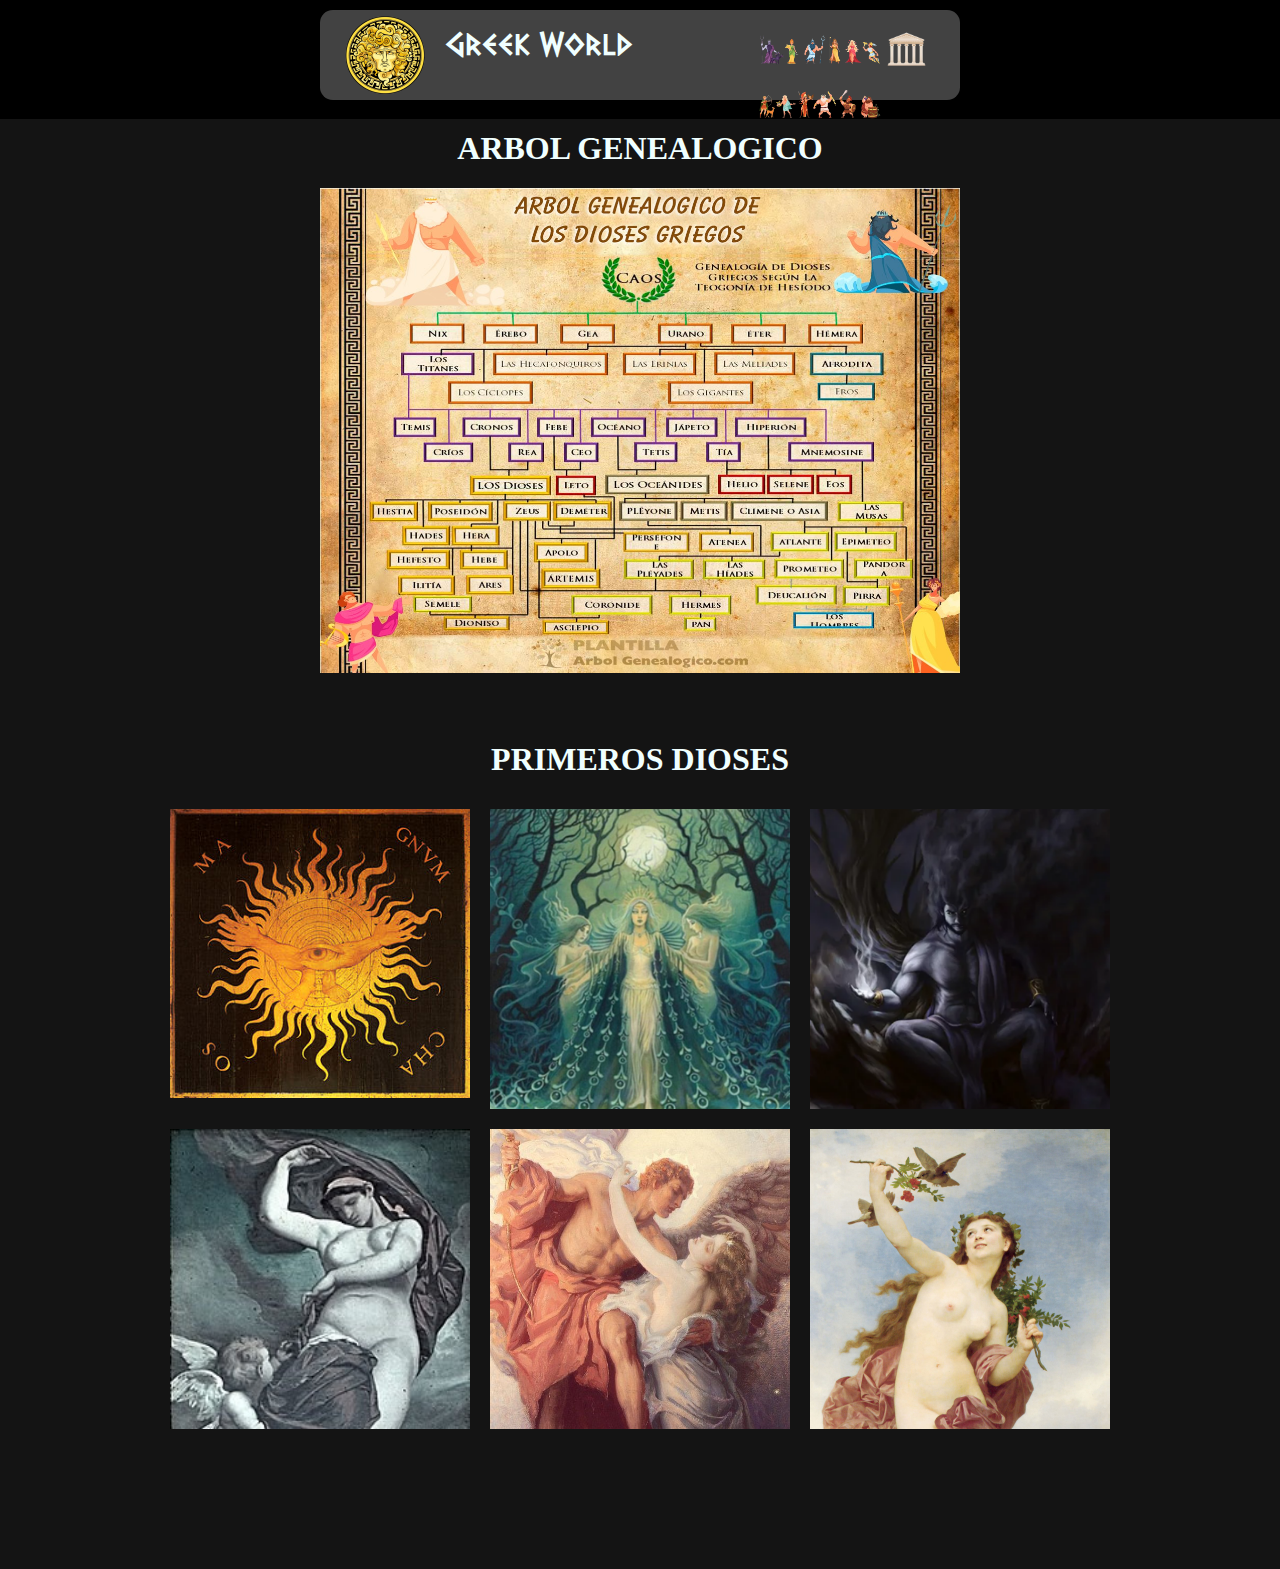
<file: html/dioses.html>
<!DOCTYPE html>
<html lang="en">
<head>
    <meta charset="UTF-8">
    <meta name="viewport" content="width=device-width, initial-scale=1.0">
    <title>DIOSES | Greek World</title>
    <link rel="stylesheet" href="../css/dioses.css">
    <link rel="icon" href="../img/header/logo.ico" type="image/x-icon">

</head>
<body>
    <header>
        <div id="header-contenedor">
            <a href="../html/index.html"><img id="logo" src="../img/header/logo.ico" alt="logo"></a>
            <h1 id="titulo">Greek World</h1>   
            <div id="templo-contenedor">
                <img id="templo" src="../img/header/templo.png" alt="templo">
            </div>
            <div id="dioses-contenedor">
                <img class="dioses" src="../img/header/miniaturaDioses1.png" alt="Dioses 1">
                <img class="dioses" src="../img/header/miniaturaDioses2.png" alt="Dioses 2">    
            </div>
        </div>  
    </header> 
    <main>
        <h1>ARBOL GENEALOGICO</h1>
        <section id="arbolGenealogico">
            <img src="../img/dioses/arbolGenealogico.png" alt="">
        </section>
        <h1>PRIMEROS DIOSES</h1>
        <section id="presentacionDioses">
            <div class="imagen-contenedor imagen-separada">
                <img src="../img/dioses/caos.jpg" alt="Caos">
                <div class="informacion">
                    <p>Caos <br>Chaos, the formless void, where all begins, Before creation's dawn, where nothing wins. From its depths, the universe unfurls, In its embrace, the dance of chaos swirls.</p>
                </div>
            </div>
            <div class="imagen-contenedor">
                <img src="../img/dioses/nyx.jpg" alt="nyx">
                <div class="informacion">
                    <p>Nyx<br>Nyx, the personification of the night profound, In her cloak, the stars are found.From her realm, darkness springs, mysteries unfold, In her embrace, secrets ancient and untold.</p>
                </div>
            </div>
            <div class="imagen-contenedor">
                <img src="../img/dioses/enebo.PNG" alt="enebo">
                <div class="informacion">
                    <p>Enebo<br>Erebus, the shadowy realm of primordial darkness, Where light yet to penetrate, in its vastness. From its depths, night emerges, a veil unbound,In its obscurity, secrets and mysteries are found.</p>
                </div>
            </div>
            <div class="imagen-contenedor">
                <img src="../img/dioses/gea.jpg" alt="gea">
                <div class="informacion">
                    <p>Gea<br>Embodies the Earth, Mother of all, from her bosom, life's rebirth. She's the fertile ground, from which all things spring, Her embrace, the cradle of every living thing.</p>
                </div>
            </div>
            <div class="imagen-contenedor">
                <img src="../img/dioses/eter.jpg" alt="eter">
                <div class="informacion">
                    <p>Eter <br> Aether, the realm of celestial light divine, Where gods in splendor eternally shine. From its expanse, the heavens vast and bright, In its embrace, eternal beauty takes flight.n and myth. </p>
                </div>
            </div>
            <div class="imagen-contenedor">
                <img src="../img/dioses/emera.jpg" alt="emera">
                <div class="informacion">
                    <p>Emera <br>Aether, the pure air, the realm of heavenly light, Where gods dwell in ethereal flight. From its heights, celestial beauty gleams,In its expanse, the divine realm streams.</p>
                </div>
            </div>
        </section>
        
    <main>
</html>
</file>
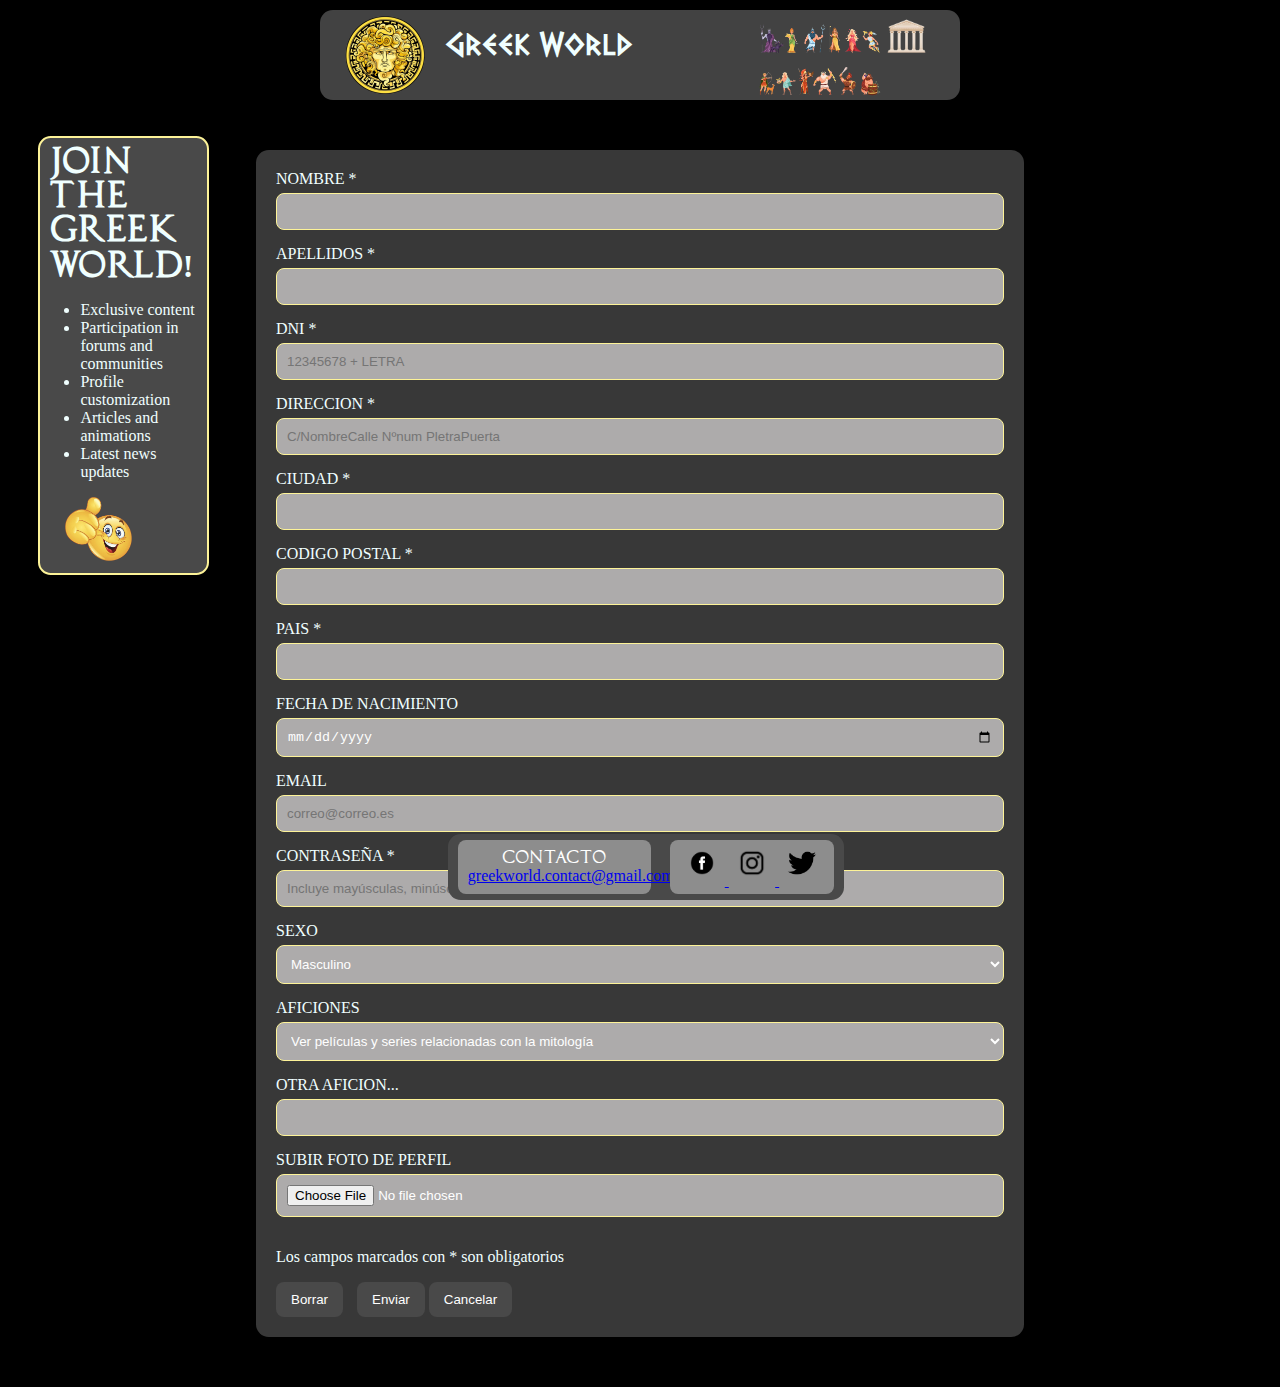
<file: html/formulario.html>
<!DOCTYPE html>
<html lang="en">
<head>
    <meta charset="UTF-8">
    <meta name="viewport" content="width=device-width, initial-scale=1.0">
    <title>Inicio Sesión | Registro</title>
    <link rel="icon" href="../img/ellogo.ico" type="image/png">
    <link rel="stylesheet" href="../css/alta.css">
</head>
<body>
    <header>
        <a href="../html/index.html"><img id="logo" src="../img/header/logo.ico" alt="Greek World Logo"></a>
        <h1 id="titulo">Greek World</h1> 
        <div id="templo-contenedor">
            <img id="templo" src="../img/header/templo.png" alt="Templo">
        </div>
        <div id="dioses-contenedor">
            <img class="dioses" src="../img/header/miniaturaDioses1.png" alt="Dioses 1">
            <img class="dioses" src="../img/header/miniaturaDioses2.png" alt="Dioses 2">    
        </div>
    </header>  
    <div id="anuncio">
        <h1 class="tipografia">JOIN THE GREEK WORLD!</h1>
        <ul>
            <li>Exclusive content</li>
            <li>Participation in forums and communities</li>
            <li>Profile customization</li>
            <li>Articles and animations</li>
            <li>Latest news updates</li>
        </ul>
        <img src="../img/formulario/emoji.png" alt="emoji">
    </div>
    <form id="registroForm" action="enviar.php" method="post">
      <label for="nombre">NOMBRE *</label>
      <input type="text" id="nombre" name="nombre" required>
    
      <label for="apellidos">APELLIDOS *</label>
      <input type="text" id="apellidos" name="apellidos" required>
    
      <label for="dni">DNI *</label>
      <input type="text" id="dni" name="dni" pattern="\d{8}[A-Z]" placeholder="12345678 + LETRA" required>
    
      <label for="direccion">DIRECCION *</label>
      <input type="text" id="direccion" name="direccion" pattern="C\/ [a-zA-Z]+ \d+$" placeholder="C/NombreCalle Nºnum PletraPuerta" required>
    
      <label for="ciudad">CIUDAD *</label>
      <input type="text" id="ciudad" name="ciudad" required>
    
      <label for="codigoPostal">CODIGO POSTAL *</label>
      <input type="text" id="codigoPostal" name="codigoPostal" pattern="\d{5}" title="Debe tener 5 dígitos" required>
    
      <label for="pais">PAIS *</label>
      <input type="text" id="pais" name="pais" required>
    
      <label for="fechaNacimiento">FECHA DE NACIMIENTO</label>
      <input type="date" id="fechaNacimiento" name="fechaNacimiento">
    
      <label for="email">EMAIL</label>
      <input type="email" id="email" name="email" pattern="[a-zA-Z0-9._%+-]+@[a-zA-Z0-9.-]+\.[a-zA-Z]{2,}$" placeholder="correo@correo.es">
    
      <label for="contrasena">CONTRASEÑA *</label>
      <input type="password" id="contrasena" name="contrasena" pattern="^[a-zA-Z]{1,7}\d¨{1,5}$" placeholder="Incluye mayúsculas, minúsculas y dos números" required>
    
      <label for="sexo">SEXO</label>
      <select id="sexo" name="sexo">
        <option value="masculino">Masculino</option>
        <option value="femenino">Femenino</option>
        <option value="otro">Prefiero no decirlo</option>
      </select>
    
      <label for="aficiones">AFICIONES</label>
      <select id="aficiones" name="aficiones">
        <option value="opcion1">Ver películas y series relacionadas con la mitología</option>
        <option value="opcion2">Leer libros relacionados con la mitología</option>
        <option value="opcion3">Visitar museos</option>
        <option value="opcion4">Participar en eventos temáticos</option>
      </select>
    
      <label for="otraAficion">OTRA AFICION...</label>
      <input type="text" id="otraAficion" name="otraAficion">
    
      <label for="fotoPerfil">SUBIR FOTO DE PERFIL</label>
      <input type="file" id="fotoPerfil" name="fotoPerfil">
      <p>Los campos marcados con * son obligatorios</p>
      <button type="reset">Borrar</button>
      <a href="../html/index.html"><button type="submit">Enviar</button></a>
      <a href="../html/index.html"><button type="button">Cancelar</button></a>
      
    </form>
    <footer>
        <div id="contacto">
            <p class="tipografia">Contacto</p>
            <a href="https://mail.google.com/">greekworld.contact@gmail.com</a>
        </div>   
        <div id="rrss-container">
            <a href="https://www.facebook.com/">
                <img class="rrss" src="../img/footer/facebook.png" alt="Facebook">
            </a>
            <a href="https://www.instagram.com/">
                <img class="rrss" src="../img/footer/instagram.png" alt="Instagram">
            </a>
            <a href="https://twitter.com/">
                <img class="rrss" src="../img/footer/twitter.png" alt="Twitter">
            </a>
        </div>     
    </footer>
</body>
</html>
</file>
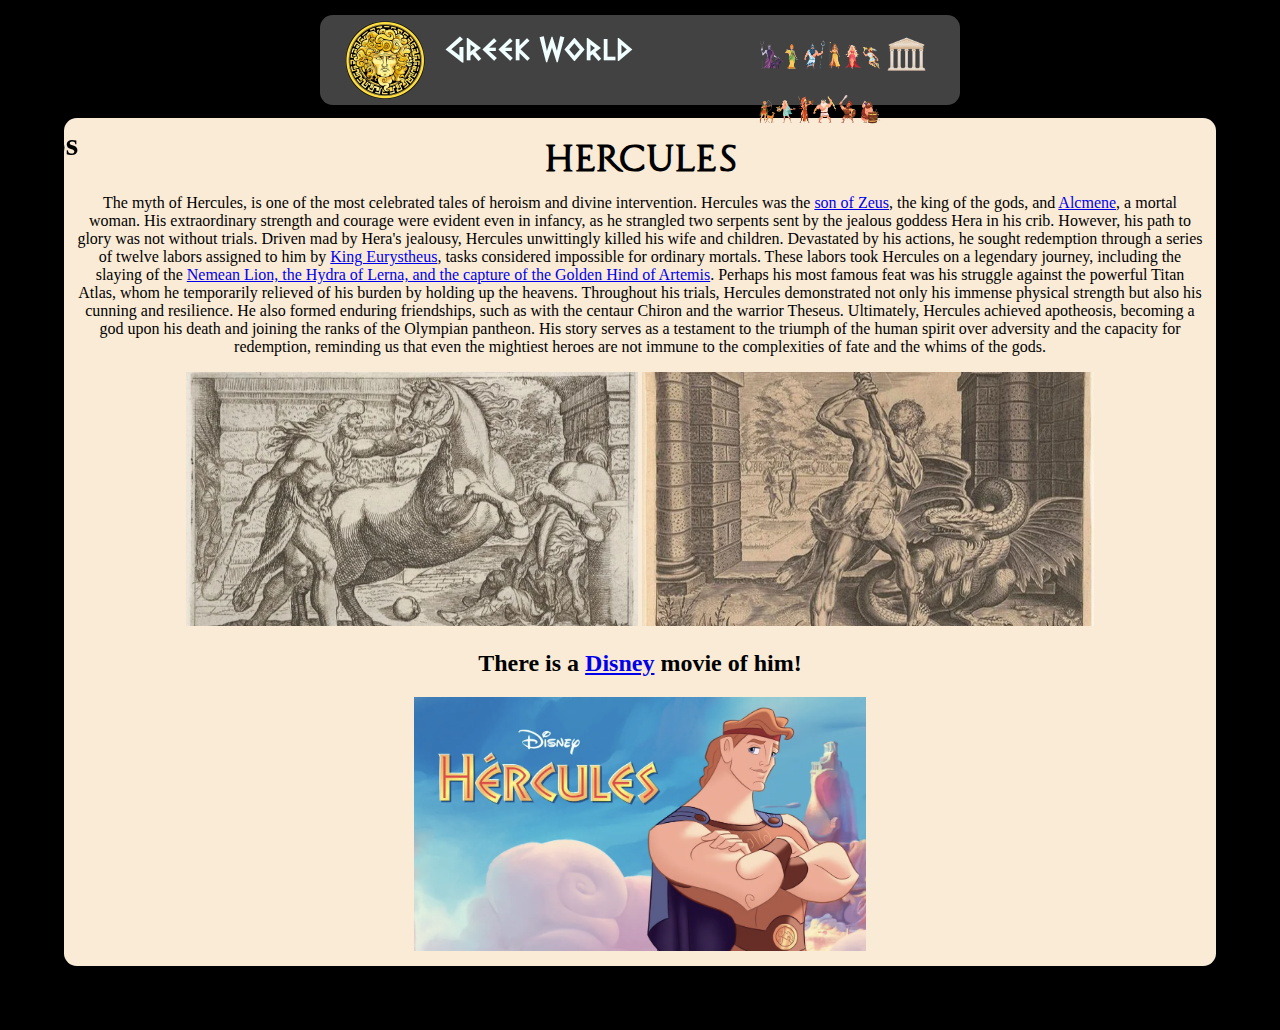
<file: html/mitos.html>
<!DOCTYPE html>
<html lang="en">
<head>
    <meta charset="UTF-8">
    <meta name="viewport" content="width=device-width, initial-scale=1.0">
    <title>MITOS | Greek World</title>
    <link rel="stylesheet" href="../css/mitos.css">
    <link rel="icon" href="../img/header/logo.ico" type="image/x-icon">
</head>
<body>
    <header>
        <div id="header-contenedor">
            <a href="../html/index.html"><img id="logo" src="../img/header/logo.ico" alt="logo"></a>
            <h1 class="titulo-tipografia">Greek World</h1>   
            <div id="templo-contenedor">
                <img id="templo" src="../img/header/templo.png" alt="templo">
            </div>
            <div id="dioses-contenedor">
                <img class="dioses" src="../img/header/miniaturaDioses1.png" alt="Dioses 1">
                <img class="dioses" src="../img/header/miniaturaDioses2.png" alt="Dioses 2">    
            </div>
        </div>  
        <div id="mitos">
            <h1 class="titulo">Mitos</h1>

        </div>
    </header> 
    <main>
        <section id="hercules">
            <h1 class="tipografia">HERCULES</h1>
            <p>The myth of Hercules, is one of the most celebrated tales of heroism and divine intervention. Hercules was the <a href="https://es.wikipedia.org/wiki/Zeus">son of Zeus</a>, the king of the gods, and <a href="https://es.wikipedia.org/wiki/Alcmena">Alcmene</a>, a mortal woman. His extraordinary strength and courage were evident even in infancy, as he strangled two serpents sent by the jealous goddess Hera in his crib.

                However, his path to glory was not without trials. Driven mad by Hera's jealousy, Hercules unwittingly killed his wife and children. Devastated by his actions, he sought redemption through a series of twelve labors assigned to him by <a href="https://es.wikipedia.org/wiki/Euristeo">King Eurystheus</a>, tasks considered impossible for ordinary mortals.
                
                These labors took Hercules on a legendary journey, including the slaying of the <a href="https://es.wikipedia.org/wiki/Los_doce_trabajos_de_Heracles">Nemean Lion, the Hydra of Lerna, and the capture of the Golden Hind of Artemis</a>. Perhaps his most famous feat was his struggle against the powerful Titan Atlas, whom he temporarily relieved of his burden by holding up the heavens.
                
                Throughout his trials, Hercules demonstrated not only his immense physical strength but also his cunning and resilience. He also formed enduring friendships, such as with the centaur Chiron and the warrior Theseus.
                
                Ultimately, Hercules achieved apotheosis, becoming a god upon his death and joining the ranks of the Olympian pantheon. His story serves as a testament to the triumph of the human spirit over adversity and the capacity for redemption, reminding us that even the mightiest heroes are not immune to the complexities of fate and the whims of the gods.</p>
            <img src="../img/mitos/hercules.png" alt="hercules">
            <img src="../img/mitos/hercules2.png" alt="hercules">
            <h2>There is a <a href="https://www.disneyplus.com/es-es/movies/hercules/2e02rZ2TfE0f">Disney</a> movie of him!</h2>
            <div class="contenedor-imagen-hercules">
                <img src="../img/mitos/hercules-disney.png" alt="hercules-disney">

            </div>
        </section>
    </main>
</body>
</html>
</file>
<file: css/dioses.css>
@font-face {
    font-family: 'greek';
    src: url('../fonts/greek/DalekPinpointBold.ttf') format('truetype');
}

@font-face {
    font-family: 'greek2';
    src: url('../fonts/greek.2/CapitalisTypOasis.ttf') format('truetype');
}

.tipografia {
    font-family: 'greek2';
    margin: 0;
}

body {
    background-color: #141414;
    margin: 0; 
    padding: 0; 
}

#header-contenedor{    
    border-radius: 0.8rem;
    height: 90px;
    width: 50%;
    top: 0;
    background-color: rgb(66, 66, 66);
    margin: 10px auto;
    color: azure;
} 

header {
    background-color: rgb(0, 0, 0);
    position: fixed;
    width: 100%;
    height: auto;
    margin: 0;
    padding: 0;
    top: 0;
    z-index: 1000;
}

#logo {
    float: left;
    height: 100%;
    margin-right: 15px;
    display: flex;
    margin-left: 20px;
}

#logo img {
    height: 100%;
    width: auto;
}

#titulo {
    float: left;
    font-family: 'greek';
    font-size: 30px;
}

.dioses {
    width: 23%;
    float: right;
    margin-top: 4%;
}

#dioses-contenedor {
    margin-right: 10%;
}

#templo {
    margin-top: 3%;
    width: 6.75%;
    float: right;
    margin-right: 5%;
}

main {
    margin-top: 130px;
}

#presentacionDioses {
    margin-left: 5%;
    margin-top: 1%;
    margin-right: 5%;
    display: flex;
    flex-wrap: wrap;
    justify-content: center;
    position: relative;
}
#arbolGenealogico img {
    width: 50%;
    margin-left: 25%;
    position: relative;
}
.imagen-contenedor {
    position: relative;
    overflow: hidden;
    width: 300px;
    margin: 10px;
}

.imagen-contenedor img {
    width: 100%;
    height: auto;
    display: block;
    transition: transform 0.5s ease;
}

.imagen-contenedor:hover img {
    transform: scale(1.1);
}

.informacion {
    position: absolute;
    bottom: 0;
    left: 0;
    width: 100%;
    background-color: rgba(0, 0, 0, 0.8);
    color: #fff;
    padding: 10px;
    box-sizing: border-box;
    transform: translateY(100%);
    transition: transform 0.5s ease, opacity 0.5s ease;
    opacity: 1; 
}

.imagen-contenedor:hover .informacion {
    transform: translateY(0);
}

.informacion p {
    margin: 0;
}

.imagen-separada {
    width: 300px;
    text-align: center;
}

main h1 {
    text-align: center;
    color: azure;
    margin-top: 5%;
}
</file>
<file: css/alta.css>
@font-face {
    font-family: 'greek';
    src: url('../fonts/greek/DalekPinpointBold.ttf') format('truetype');
}

@font-face {
    font-family: 'greek2';
    src: url('../fonts/greek.2/CapitalisTypOasis.ttf') format('truetype');
} 

.tipografia {
    font-family: 'greek2';
    margin: 0;
}

body {
    background-color: #000000;
    color: azure;
    margin: 0;
}

form {
    width: 60%;
    margin: 50px auto;
    background-color: rgb(56, 56, 56);
    border-radius: 0.8rem;
    padding: 20px;
    box-sizing: border-box;
}

label {
  display: block;
  margin-bottom: 5px;
}

input, select  {
  width: 100%;
  padding: 10px;
  margin-bottom: 15px;
  box-sizing: border-box;
  border-radius: 0.5rem;
  border: 1px solid #fdf398;
  background-color: rgb(173, 171, 171);
  color: white;
}

button {
  padding: 10px 15px;
  border: none;
  border-radius: 0.5rem;
  background-color: rgb(73, 73, 73);
  color: white;
  cursor: pointer;
  transition: background-color 0.3s ease, color 0.3s ease;
}

button:hover {
  background-color: rgba(253, 243, 152, 0.2);
  color: #fdf398;
}

button[type="reset"] {
  margin-right: 10px;
}

.tipografia {
    font-family: 'greek2';
    margin: 0;
}

body {
    background-color: #000000;
}

header {
    border-radius: 0.8rem;
    height: 90px;
    width: 50%;
    position: sticky;
    top: 0;
    background-color: rgb(66, 66, 66);
    z-index: 1000;
    margin: 10px auto;
    color: azure;
}

#logo {
    float: left;
    height: 100%;
    margin-right: 15px;
    display: flex;
    margin-left: 20px;
}

#logo img {
    height: 100%;
    width: auto;
}

#titulo {
    float: left;
    font-family: 'greek';
    font-size: 30px;
}

.dioses {
    width: 23%;
    float: right;
    margin-top: 2%;
}

#dioses-contenedor {
    margin-right: 10%;
}

#templo {
    margin-top: 1%;
    width: 6.75%;
    float: right;
    margin-right: 5%;
}

footer {
    position: fixed;
    bottom: 0;
    width: 30%;
    height: 6%;
    margin-left: 35%;
    padding: 6px;
    display: flex;
    background-color: rgb(73, 73, 73);
    border-radius: 0.8rem;
}

#rrss-container {
    width: 35%;
    margin-right: 1%;
    margin-left: 5%;
    text-align: center;
}

.rrss {
    width: 30px;
    margin: 5%;
}

#contacto, #rrss-container {
    border-radius: 0.5rem;
    background-color: rgb(141, 141, 141);
    width: 45%;
}

#contacto {
    flex-direction: column;
    text-align: center;
    margin-left: 1%;
    padding: 10px;
    color: white;
}

#menuDioses:hover,
#menuNoticias:hover,
#menuAccion:hover,
#correoFooter:hover {
    background-color: rgba(253, 243, 152, 0.2);
}


footer {
    position: fixed;
    bottom: 0;
    width: 30%;
    height: 6%;
    margin-left: 35%;
    padding: 6px;
    display: flex;
    background-color: rgb(73, 73, 73);
    border-radius: 0.8rem;
}

#rrss-container {
    width: 35%;
    margin-right: 1%;
    margin-left: 5%;
    text-align: center;
}

.rrss {
    width: 30px;
    margin: 5%;
}

#contacto, #rrss-container {
    border-radius: 0.5rem;
    background-color: rgb(141, 141, 141);
    width: 45%;
}

#contacto {
    flex-direction: column;
    text-align: center;
    margin-left: 1%;
    padding: 10px;
    color: white;
}

#titulo a {
    text-decoration: none;
    color: #ffffff;
    transition: color 0.3s ease;
    display: block; /* esto */
}

#titulo a:hover {
    color: #fdf398 ;
}

#anuncio {
    float: left;
    background-color: rgb(73, 73, 73);
    border-radius: 0.8rem;
    border: 2px solid #fdf398;
    width: 13%;
    margin-left: 3%;
    margin-top: 2%;
}

#anuncio h1 {
    margin-left: 5%;
    margin-top: 5%;
    margin-bottom: 5%;
}

#anuncio img {
    width: 40%;
    margin-left: 15%;
    margin-bottom: 5%;

}
</file>
<file: css/mitos.css>
@font-face {
    font-family: 'greek';
    src: url('../fonts/greek/DalekPinpointBold.ttf') format('truetype');
}

@font-face {
    font-family: 'greek2';
    src: url('../fonts/greek.2/CapitalisTypOasis.ttf') format('truetype');
}

.tipografia {
    font-family: 'greek2';
    margin: 0;
}

body {
    background-color: #000000;
    margin:0;
    padding: 0;
}


#header-contenedor{    
    border-radius: 0.8rem;
    height: 90px;
    width: 50%;
    top: 0;
    background-color: rgb(66, 66, 66);
    margin: 10px auto;
    color: azure;
    margin-top: 15px;
} 

header {
    background-color: rgb(0, 0, 0);
    position: sticky;
    width: 100%;
    height: 90px;
    margin: 0;
    padding: 0;
    top: 0;
    z-index: 1000;
}

#logo {
    float: left;
    height: 100%;
    margin-right: 15px;
    display: flex;
    margin-left: 20px;
}

#logo img {
    height: 100%;
    width: auto;
}

.titulo-tipografia {
    float: left;
    font-family: 'greek';
    font-size: 30px;
}

.dioses {
    width: 23%;
    float: right;
    margin-top: 4%;
}

#dioses-contenedor {
    margin-right: 10%;
}

#templo {
    margin-top: 3%;
    width: 6.75%;
    float: right;
    margin-right: 5%;
}

main {
    margin-left: 5%;
    margin-right: 5%;   
    margin-top: 1%;
    margin-bottom: 5%;
}

#hercules {
    background-color: antiquewhite;
    color: #000000;
    text-align: center;
    padding: 1%;
    border-radius: 0.8rem;
}

#hercules img {
    width: 40%;
    height: 35%;
    transition: transform 0.3s ease; 
}

#hercules h1 {
    margin-top: 15px;
}

.contenedor-imagen-hercules {
    overflow: hidden; 
}

.contenedor-imagen-hercules img {
  transition: transform 0.3s ease; 
}

.contenedor-imagen-hercules:hover img {
  transform: scale(1.2); 
}
</file>
